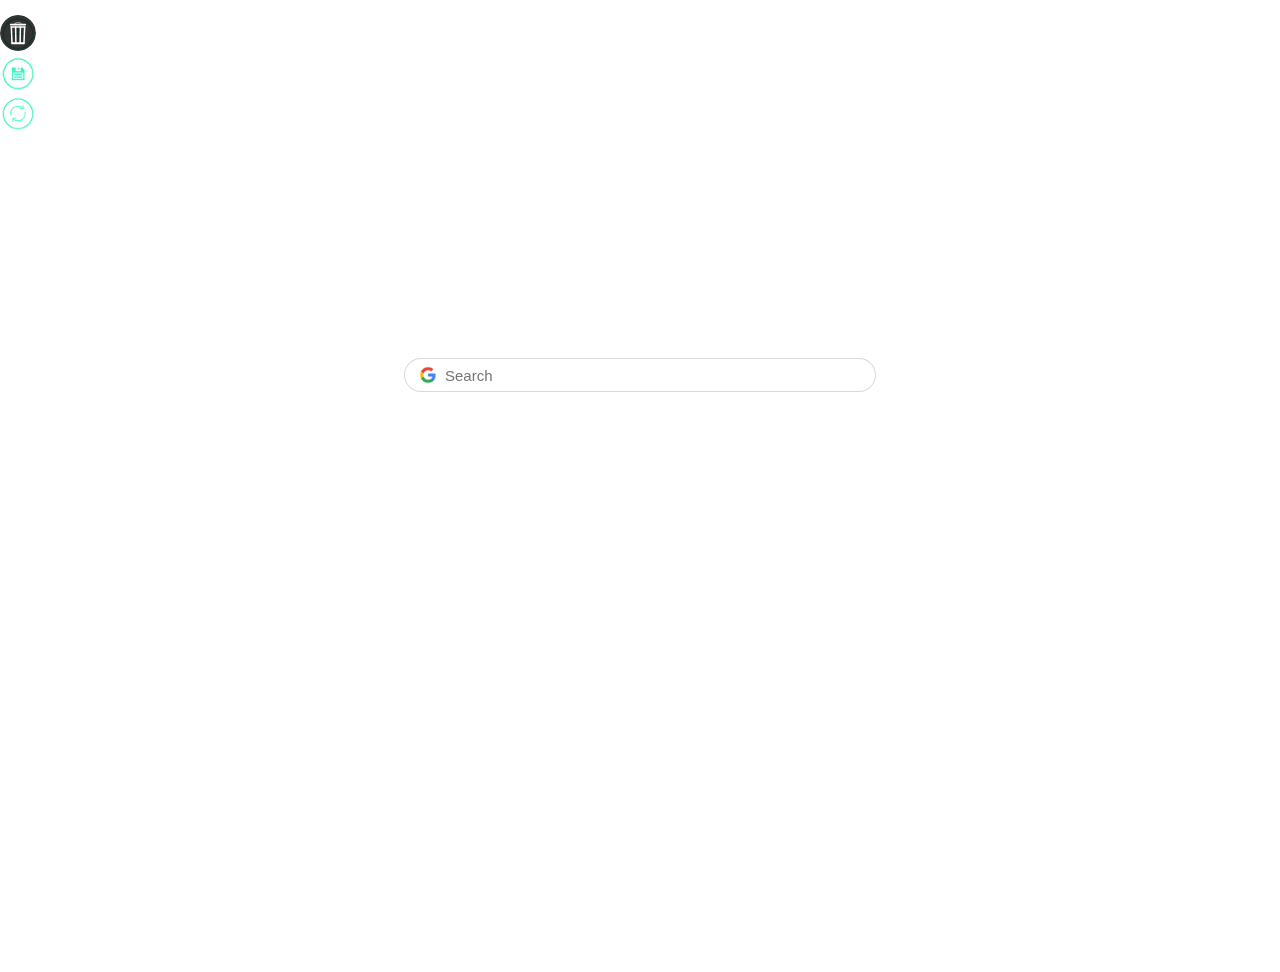
<file: src/index.html>
<!DOCTYPE html>
<html lang="en">
<head>
    <meta charset="utf-8">
    <meta http-equiv="X-UA-Compatible" content="IE=edge">
    <title>The New Tab</title>
    <meta name="description" content="">
    <meta name="viewport" content="width=device-width, initial-scale=1">
    <link rel="shortcut icon" href="images/favicon.ico">
    <link rel="stylesheet" href="css/index.css">
    <link rel="stylesheet" href="css/switch.css">
</head>
<body>

<div id="notifications-tc" class="notifications-wrapper">
</div>

<button id="settings-button"
        style="padding: 5px 0 0 0;position: fixed;cursor: pointer;top: 10px;offset-inline-start: 12px;border: none;background: none;z-index: 20;opacity: 0.8;"
        aria-haspopup="true">
    <img src="images/add.png" style="width: 36px;vertical-align: top;">
</button>
<button id="save-button"
        style="padding: 5px 0 0 0;position: fixed;cursor: pointer;top: 50px;offset-inline-start: 12px;border: none;background: none;z-index: 20;opacity: 0.8;"
        aria-haspopup="true">
    <img src="images/save.png" style="width: 36px;vertical-align: top;">
</button>
<button id="refresh-button"
        style="padding: 5px 0 0 0;position: fixed;cursor: pointer;top: 90px;offset-inline-start: 12px;border: none;background: none;z-index: 20;opacity: 0.8;"
        aria-haspopup="true">
    <img src="images/refresh.png" style="width: 36px;vertical-align: top;">
</button>
<button id="trash-button"
        style="padding: 5px 0 0 0;position: fixed;cursor: pointer;top: 10px;offset-inline-end: 12px;border: none;background: none;z-index: 20;opacity: 0.8;"
        aria-haspopup="true">
    <img src="images/trash.svg" style="width: 36px;vertical-align: top;">
</button>

<div style="height: 100%;">
    <div id="loader" style="z-index: 3000" hidden>
        <div class="dot"></div>
        <div class="dot"></div>
        <div class="dot"></div>
        <div class="dot"></div>
        <div class="dot"></div>
        <div class="dot"></div>
        <div class="dot"></div>
        <div class="dot"></div>
    </div>
    <div id="bg">
        <div class="main-page">
            <main>
                <div style="padding: 0 180px;">
                    <div class="search-wrapper">
                        <label for="search-text" class="search-label"></label>
                        <input id="search-text" maxlength=256 placeholder="Search" autocomplete="off" type="search"/>
                        <button id="searchSubmit" class="search-button"></button>
                        <table id="searchSuggestionsList" class="searchSuggestionTable" role="presentation" hidden>
                        </table>
                    </div>
                </div>
                <section style="margin-bottom: 40px">
                    <ul class="tabs-list" id="tabs-wrapper">
                    </ul>
                </section>
            </main>
        </div>
    </div>
</div>
<div id="settings-dialog" style="position: fixed;top: 0;left: 0;right: 0;bottom: 0;z-index: 2000;display: none;">
    <div id="settings-page" role="dialog">
        <section>
            <aside class="sidebar">
                <header>Welcome</header>
                <nav class="sidebar-nav">
                    <ul role="menu">
                        <li id="tab-item" role="menuitem">
                            <i class="fa fa-cog" aria-hidden="true"></i>
                            <span>Tabs</span>
                        </li>
                        <li id="bg-item" role="menuitem" class="disabled-menu">
                            <i class="fa fa-file-image-o" aria-hidden="true"></i>
                            <span>Background</span>
                        </li>
                    </ul>
                </nav>
            </aside>
        </section>
        <div class="nav-main-wrap">
            <div id="tab-settings" class="shadow" style="margin: 40px 50px 0;background-color: #ffffff">
                <div style="padding:10px 20px;">
                    <span style="display: inline-block;margin: 15px;vertical-align: top;">
                        Open in new tab
                    </span>
                    <label style="display: inline-block">
                        <input id="isOpenNewTab" type="checkbox" class="ios-switch green"/>
                        <div>
                            <div></div>
                        </div>
                    </label>
                </div>
                <div style="padding: 0 20px;">
                    <label class="button-label">resolution</label>
                    <div class="dropdown">
                        <button id="drop-button" class="dropbtn"></button>
                        <div class="dropdown-content">
                            <a id="resolution-1280">1280 x 720</a>
                            <a id="resolution-1920">1920 x 1080</a>
                            <a id="resolution-2560">2560 x 1440</a>
                        </div>
                    </div>
                </div>

                <form id="tab-form" style="width: 400px;padding: 10px 20px;">
                    <label class="button-label">Site url</label>
                    <div class="normal-input">
                        <input id="newTabUrl" placeholder="Type link" class="normal-input-inner"
                               autocomplete="off" googl="true" type="text">
                        <div id="newTabUrl-error" class="input-error"></div>
                    </div>
                    <label class="button-label">Site name</label>
                    <div class="normal-input">
                        <input id="newTabName" placeholder="Type your site name" class="normal-input-inner"
                               autocomplete="off" googl="true" type="text">
                        <div id="newTabName-error" class="input-error"></div>
                    </div>
                    <div id="drop-site-box">
                        <label id="drop-site-zone" class="drop-site-zone" for="file-site-input" googl="true">
                            <img src="images/upload.svg" style="width: 47px;padding-top: 12px;"/>
                            <p>Drop files here</p>
                        </label>
                        <input id="file-site-input" type="file" style="display: none">
                    </div>
                    <div style="padding: 15px">
                        <button id="submitNewTab" class="normal-button normal-button-green shadow" type="button"
                                googl="true">
                            <span>Save</span></button>
                        <button id="resetNewTab" style="margin-left: 20px"
                                class="normal-button normal-button-blue shadow" type="button" googl="true">
                            <span>Reset</span></button>
                    </div>
                </form>
            </div>
        </div>
        <i class="fa fa-times onboarding-close-btn" id="settings-close" aria-hidden="true"></i>
    </div>
</div>
<script type="text/javascript" src="js/sortable.min.js"></script>
<script type="text/javascript" src="js/newtab.js"></script>
</body>
<link href="css/font-awesome.min.css" rel="stylesheet">
</html>
</file>
<file: src/css/index.css>
html,
body {
    height: 100%;
    overflow: hidden;
    color: #0C0C0D;
    font-family: "Helvetica Neue For Number", -apple-system, BlinkMacSystemFont, "Segoe UI", Roboto, "PingFang SC", "Hiragino Sans GB", "Microsoft YaHei", "Helvetica Neue", Helvetica, Arial, sans-serif;
    font-size: 14px;
    margin: 0;
    padding: 0;
    border: 0;
}

tbody {
    display: grid;
}

/* loading */
#loader {
    position: absolute;
    top: 0;
    left: 0;
    right: 0;
    bottom: 0;
    width: 175px;
    height: 175px;
    margin: 150px auto;
}

#loader .dot {
    position: absolute;
    top: 0;
    left: 0;
    right: 0;
    bottom: 0;
    width: 87.5px;
    height: 100%;
    margin: auto;
}

#loader .dot:before {
    content: '';
    position: absolute;
    top: 0;
    left: 0;
    right: 0;
    width: 87.5px;
    height: 87.5px;
    border-radius: 100%;
    transform: scale(0);
}

#loader .dot:nth-child(7n+1) {
    transform: rotate(45deg);
}

#loader .dot:nth-child(7n+1):before {
    background: #00ff80;
    animation: load 0.8s linear 0.1s infinite;
}

#loader .dot:nth-child(7n+2) {
    transform: rotate(90deg);
}

#loader .dot:nth-child(7n+2):before {
    background: #00ffea;
    animation: load 0.8s linear 0.2s infinite;
}

#loader .dot:nth-child(7n+3) {
    transform: rotate(135deg);
}

#loader .dot:nth-child(7n+3):before {
    background: #0af;
    animation: load 0.8s linear 0.3s infinite;
}

#loader .dot:nth-child(7n+4) {
    transform: rotate(180deg);
}

#loader .dot:nth-child(7n+4):before {
    background: #0040ff;
    animation: load 0.8s linear 0.4s infinite;
}

#loader .dot:nth-child(7n+5) {
    transform: rotate(225deg);
}

#loader .dot:nth-child(7n+5):before {
    background: #2a00ff;
    animation: load 0.8s linear 0.5s infinite;
}

#loader .dot:nth-child(7n+6) {
    transform: rotate(270deg);
}

#loader .dot:nth-child(7n+6):before {
    background: #9500ff;
    animation: load 0.8s linear 0.6s infinite;
}

#loader .dot:nth-child(7n+7) {
    transform: rotate(315deg);
}

#loader .dot:nth-child(7n+7):before {
    background: #f0f;
    animation: load 0.8s linear 0.7s infinite;
}

#loader .dot:nth-child(7n+8) {
    transform: rotate(360deg);
}

#loader .dot:nth-child(7n+8):before {
    background: #ff0095;
    animation: load 0.8s linear 0.8s infinite;
}

@keyframes load {
    100% {
        opacity: 0;
        transform: scale(1);
    }
}

#bg {
    height: 100%;
    background-repeat: no-repeat;
    background-size: cover;
}

.frosting {
    background: inherit;
    background-repeat: no-repeat;
    background-size: cover;
    position: absolute;
    left: 0;
    right: 0;
    top: 0;
    bottom: 0;
    filter: blur(8px);
    transform: scale(1.025);
}

.main-page {
    display: flex;
    padding: 40px 32px 32px;
    height: 100%;
    flex-grow: 1;

}

main {
    margin: auto;
    width: 224px;
    padding-bottom: 150px;
}

@media (min-width: 416px) {
    main {
        width: 352px;
    }
}

@media (min-width: 544px) {
    main {
        width: 480px;
    }
}

@media (min-width: 800px) {
    main {
        width: 832px;
    }
}

/* search wrapper */
.search-wrapper {
    cursor: default;
    display: flex;
    position: relative;
    margin: 0 0 80px;
    width: 100%;
    height: 34px;
    visibility: visible;
    -webkit-backface-visibility: hidden;
}

.search-wrapper input {
    border: 1px solid rgba(0, 0, 0, 0.15);
    border-radius: 18px;
    color: inherit;
    padding: 0;
    padding-inline-end: 40px;
    padding-inline-start: 40px;
    width: 100%;
    font-size: 15px;
}

.search-wrapper .search-label {
    background: url("../images/sites/google.png") no-repeat 12px center/24px;
    fill: rgba(12, 12, 13, 0.4);
    position: absolute;
    offset-inline-start: 0;
    height: 100%;
    width: 35px;
}

.search-wrapper .search-button {
    background: url("../images/search.svg") no-repeat center center;
    border-radius: 0 3px 3px 0;
    border: 0;
    width: 40px;
    fill: rgba(12, 12, 13, 0.4);
    background-size: 16px 16px;
    height: 100%;
    offset-inline-end: 0;
    position: absolute;
}

/* suggest table */
.search-wrapper .searchSuggestionTable {
    border: 0;
    transform: translateY(2px);
    top: 36px;
    min-width: 430px;
    max-width: 1048px;
    left: 32px;
    padding: 0 0 5px;
}

.searchSuggestionTable {
    border-spacing: 0;
    overflow: hidden;
    padding: 0;
    margin: 0;
    font-size: 12px;
    text-align: start;
}

.searchSuggestionTable {
    background-color: hsla(0, 0%, 100%, .99);
    border: 1px solid hsla(0, 0%, 0%, .2);
    border-top: none;
    box-shadow: 0 5px 10px hsla(0, 0%, 0%, .1);
    position: absolute;
    left: 0;
    z-index: 200;
    -moz-user-select: none;
    cursor: default;
}

.searchSuggestionRow {
    margin: 0;
    max-width: inherit;
    padding: 0;
}

.searchSuggestionEntry {
    margin: 0;
    max-width: inherit;
    overflow: hidden;
    padding: 4px 10px;
    text-overflow: ellipsis;
    white-space: nowrap;
}

.searchSuggestionRow.selected {
    background-color: #00E359;
    color: #ffffff;
}

/* sites list */
.tabs-list li {
    display: inline-block;
    margin: 0 0 22px;
    margin-inline-end: 52px;
}

.tabs-list .tabs-item {
    position: relative;
}

.tabs-list .tabs-item .tile {
    position: relative;
    height: 80px;
    width: 80px;
    border-radius: 48px;
    color: #737373;
    font-weight: 200;
    font-size: 32px;
    text-transform: uppercase;
    display: flex;
    align-items: center;
    justify-content: center;
    visibility: visible;
    -webkit-backface-visibility: hidden;
}

.tabs-list .tabs-item > a {
    display: block;
    color: inherit;
    outline: none;
}

/* logo */
.logo {
    position: absolute;
    top: 0;
    left: 0;
    height: 100%;
    width: 100%;
    border-radius: 48px;
    background-size: cover;
    background-position: top left;
}

.trash-shake {
    opacity: 1;
    animation: shake 0.82s cubic-bezier(.36, .07, .19, .97) both;
    transform: translate3d(0, 0, 0);
    backface-visibility: hidden;
    perspective: 1000px;
}

.fade-in {
    -webkit-animation: fade-in 1.5s ease;
    -moz-animation: fade-in ease-in-out 1.5 both;
    -o-animation: fade-in ease-in-out 1.5s both;
    animation: fade-in 1.5s ease;
}

@keyframes bounceInDown {
    from, 60%, 75%, 90%, to {
        animation-timing-function: cubic-bezier(0.215, 0.610, 0.355, 1.000);
    }

    0% {
        opacity: 0;
        transform: translate3d(0, -300px, 0);
    }

    60% {
        opacity: 1;
        transform: translate3d(0, 25px, 0);
    }

    75% {
        transform: translate3d(0, -10px, 0);
    }

    90% {
        transform: translate3d(0, 5px, 0);
    }

    to {
        transform: none;
    }
}

.bounceInDown {
    animation-name: bounceInDown;
}

@keyframes bounceOutUp {
    20% {
        transform: translate3d(0, -10px, 0);
    }

    40%, 45% {
        opacity: 1;
        transform: translate3d(0, 20px, 0);
    }

    to {
        opacity: 0;
        transform: translate3d(0, -200px, 0);
    }
}

.bounceOutUp {
    animation-name: bounceOutUp;
}

.animated {
    -webkit-animation-fill-mode: both;
    -moz-animation-fill-mode: both;
    -ms-animation-fill-mode: both;
    -o-animation-fill-mode: both;
    animation-fill-mode: both;
    -webkit-animation-duration: 1s;
    -moz-animation-duration: 1s;
    -ms-animation-duration: 1s;
    -o-animation-duration: 1s;
    animation-duration: 1s;
}

.animated.hinge {
    -webkit-animation-duration: 2s;
    -moz-animation-duration: 2s;
    -ms-animation-duration: 2s;
    -o-animation-duration: 2s;
    animation-duration: 2s;
}

/* shake */
@keyframes shake {
    10%, 90% {
        transform: translate3d(-1px, 0, 0);
    }

    20%, 80% {
        transform: translate3d(2px, 0, 0);
    }

    30%, 50%, 70% {
        transform: translate3d(-4px, 0, 0);
    }

    40%, 60% {
        transform: translate3d(4px, 0, 0);
    }
}

/* fade */
@-webkit-keyframes fade-in {
    0% {
        opacity: 0;
    }
    100% {
        opacity: 1;
    }
}

@-moz-keyframes fade-in {
    0% {
        opacity: 0
    }
    100% {
        opacity: 1
    }
}

@-o-keyframes fade-in {
    0% {
        opacity: 0
    }
    100% {
        opacity: 1
    }
}

@keyframes fade-in {
    0% {
        opacity: 0
    }
    100% {
        opacity: 1
    }
}

#settings-page {
    width: 1060px;
    height: 85%;
    min-height: 500px;
    background: #f9f9f9;
    border-radius: 10px;
    position: relative;
    margin: 2% auto;
    display: grid;
    grid-template-rows: [dialog-start] 70px [page-start] 1fr [footer-start] 30px [dialog-end];
    grid-template-columns: [dialog-start] 180px [page-start] 1fr [dialog-end];
}

.shadow {
    border-radius: 4px;
    -moz-box-shadow: 0 0 20px 5px rgba(97, 98, 98, 0.21);
    box-shadow: 0 0 20px 5px rgba(97, 98, 98, 0.21);
}

/* drop box */
#drop-site-box {
    margin-left: 130px;
    margin-top: 20px;
    margin-bottom: 10px;
    width: 124px;
    height: 124px;
}

.drop-site-zone {
    border: 2px dashed #bbb;
    -moz-border-radius: 5px;
    -webkit-border-radius: 5px;
    border-radius: 5px;
    text-align: center;
    color: #bbb;
    height: 120px;
    width: 120px;
    display: inline-block;
}

.drop-site-zone:hover {
    border: 2px dashed #53a5ef;
}

/* right label */
.button-label {
    width: 100px;
    vertical-align: middle;
    float: left;
    padding: 15px 0 0 15px;
}

/* normal button*/
.normal-button {
    line-height: 1;
    white-space: nowrap;
    cursor: pointer;
    background-color: rgb(255, 255, 255);
    border: 1px solid #c4c4c4;
    color: #1f2d3d;
    margin: 0;
    font-size: 12px;
    padding: 5px 24px;
    border-radius: 12px;
    font-weight: lighter;
}

.normal-button-green {
    color: #fff;
    background-color: #13ce66;
    border-color: #13ce66;
}

.normal-button-blue {
    color: #fff;
    background-color: #20A0FF;
    border-color: #20A0FF;
}

/* normal input */
.normal-input {
    width: 200px;
    margin: 10px 1em;
    position: relative;
    font-size: 14px;
    display: table-caption;
}

.normal-input-inner {
    -webkit-appearance: none;
    -moz-appearance: none;
    appearance: none;
    background-color: #fff;
    border-radius: 4px;
    border: 1px solid #bfcbd9;
    box-sizing: border-box;
    color: #1f2d3d;
    font-size: 12px;
    height: 32px;
    line-height: 1;
    outline: 0;
    padding: 0 10px;
    transition: border-color .2s cubic-bezier(.645, .045, .355, 1);
}

.normal-input-inner:hover {
    border-color: #8391a5;
}

.normal-input-inner:focus {
    outline: 0;
    border-color: #20a0ff;
}

.input-error {
    color: #ff4949;
    font-size: 12px;
    line-height: 1;
    padding-top: 4px;
    position: absolute;
    top: 100%;
    left: 0;
    display: none;
}

/* notification */
.notifications-wrapper {
    position: fixed;
    width: 480px;
    padding: 0 10px 10px;
    z-index: 9998;
    box-sizing: border-box;
    height: auto;
    top: 0;
    bottom: auto;
    margin: 0 auto 0 -240px;
    left: 50%;
}

.notification-info {
    background-color: rgb(80, 191, 255);
}

.notification-warning {
    background-color: rgb(247, 186, 42);
}

.notification-success {
    background-color: rgb(19, 206, 102);
}

.notification-error {
    background-color: rgb(255, 73, 73);
}

.notification {
    position: relative;
    width: 100%;
    cursor: pointer;
    border-radius: 4px;
    font-size: 13px;
    margin: 10px 0 0;
    padding: 10px 16px;
    display: table;
    box-sizing: border-box;
    overflow: hidden;
    color: rgb(255, 255, 255);
    box-shadow: rgba(0, 0, 0, 0.2) 0 2px 8px;
    top: 0;
    height: 59px;
}

.notification-title {
    font-size: 14px;
    margin: 0 0 5px;
    padding: 0;
    font-weight: bold;
    color: rgb(255, 255, 255);
}

.notification-message {
    margin: 0;
    padding: 0;
}

/* disabled */
.disabled-menu * {
    color: rgba(0, 0, 0, 0.25) !important;
    cursor: not-allowed !important;
    background: none;
    border-color: transparent !important;
}

.disabled-menu span:hover {
    color: rgba(0, 0, 0, 0.25) !important;
}

/* Dropdown Button */
.dropbtn {
    background-color: #20A0FF;
    color: white;
    padding: 8px 15px;
    font-size: 12px;
    line-height: 1;
    border: none;
    cursor: pointer;
    border-radius: 4px;
    width: 110px;
}

.dropdown {
    width: 200px;
    margin: 10px 1em;
    font-size: 14px;
    display: table-caption;
    position: relative;
}

.dropdown:hover .dropdown-content {
    display: block;
}

.dropdown-content {
    display: none;
    position: absolute;
    background-color: #f9f9f9;
    box-shadow: 0 8px 16px 0 rgba(0, 0, 0, 0.2);
    z-index: 1;
    width: 110px;
}

.dropdown-content a {
    color: black;
    line-height: 36px;
    font-size: 12px;
    display: block;
    background: #fff;
    text-align: center;
}

.dropdown-content a:hover {
    background-color: #dedede
}

.onboarding-close-btn {
    position: absolute;
    top: 15px;
    offset-inline-end: 15px;
    cursor: pointer;
    width: 16px;
    height: 16px;
    border: none;
    background: none;
    padding: 0;
    fill-opacity: 0;
    fill: currentColor;
}

.sidebar {
    font-weight: 400;
    position: absolute;
    width: 180px;
    height: 100%;
    background: #ffffff;
    -webkit-box-shadow: 0 0 20px 5px rgba(75, 86, 79, 0.1);
    -moz-box-shadow: 0 0 20px 5px rgba(75, 86, 79, 0.1);
    box-shadow: 0 0 20px 5px rgba(75, 86, 79, 0.1);
    border-bottom-left-radius: 10px;
    border-top-left-radius: 10px;
    top: 0;
    overflow: hidden;
    -webkit-transform: translateZ(0);
    visibility: visible;
    -webkit-backface-visibility: hidden;
}

.sidebar header {
    background-color: #f8fafb;
    width: 100%;
    display: block;
    padding: 20px 0 18px 28px;
    font-size: 20px;
    color: darkgrey;
}

.sidebar-nav {
    position: fixed;
    height: 100%;
    font-weight: 400;
    font-size: 14px;
    overflow: auto;
    padding-bottom: 6em;
    z-index: 9;
    -webkit-overflow-scrolling: touch;
    background-color: #f8fafb;
    width: 100%;
}

.sidebar-nav ul {
    padding: 0;
    margin: 0;
    display: block;
    list-style-type: none;
}

.sidebar-nav ul li {
    cursor: pointer;
    padding-left: 24px;
    margin: 10px 0;
    display: inline-block;
    width: 100%;
}

.sidebar-nav ul li i {
    color: #000;
    font-size: 20px;
    padding-right: 14px;
}

.sidebar-nav ul li span:hover {
    color: #4283ff;
}
</file>
<file: src/css/switch.css>
input[type="checkbox"] {
    position: absolute;
    opacity: 0;
}

/* Normal Track */
input[type="checkbox"].ios-switch + div {
    vertical-align: middle;
    width: 40px;
    height: 20px;
    border-radius: 999px;
    background-color: rgba(0, 0, 0, 0.1);
    -webkit-transition-duration: .4s;
    -webkit-transition-property: background-color, box-shadow;
    box-shadow: inset 0 0 0 0px rgba(0, 0, 0, 0.4);
    margin: 15px 1.2em 15px 2.5em;
}

/* Checked Track (Blue) */
input[type="checkbox"].ios-switch:checked + div {
    width: 40px;
    background-position: 0 0;
    background-color: #20A0FF;
    border: #20A0FF;
    box-shadow: inset 0 0 0 10px rgb(32, 160, 255);
}

/* Tiny Track */
input[type="checkbox"].tinyswitch.ios-switch + div {
    width: 34px;
    height: 18px;
}

/* Big Track */
input[type="checkbox"].bigswitch.ios-switch + div {
    width: 50px;
    height: 25px;
}

/* Green Track */
input[type="checkbox"].green.ios-switch:checked + div {
    background-color: #00E359;
    border: #00E359;
    box-shadow: inset 0 0 0 10px rgba(0, 227, 89, 1);
}

/* Normal Knob */
input[type="checkbox"].ios-switch + div > div {
    float: left;
    width: 18px;
    height: 18px;
    border-radius: inherit;
    background: #ffffff;
    -webkit-transition-timing-function: cubic-bezier(.54, 1.85, .5, 1);
    -webkit-transition-duration: 0.4s;
    -webkit-transition-property: transform, background-color, box-shadow;
    -moz-transition-timing-function: cubic-bezier(.54, 1.85, .5, 1);
    -moz-transition-duration: 0.4s;
    -moz-transition-property: transform, background-color;
    box-shadow: 0px 2px 5px rgba(0, 0, 0, 0.34), 0 0 0 1px rgba(255, 255, 255, 0);
    pointer-events: none;
    margin-top: 1px;
    margin-left: 1px;
}

/* Checked Knob (Blue Style) */
input[type="checkbox"].ios-switch:checked + div > div {
    -webkit-transform: translate3d(20px, 0, 0);
    -moz-transform: translate3d(20px, 0, 0);
    background-color: #ffffff;
    box-shadow: 0px 2px 5px rgba(0, 0, 0, 0.34), 0 0 0 1px rgba(255, 255, 255, 0);
}

/* Tiny Knob */
input[type="checkbox"].tinyswitch.ios-switch + div > div {
    width: 16px;
    height: 16px;
    margin-top: 1px;
}

/* Checked Tiny Knob (Blue Style) */
input[type="checkbox"].tinyswitch.ios-switch:checked + div > div {
    -webkit-transform: translate3d(16px, 0, 0);
    -moz-transform: translate3d(16px, 0, 0);
    box-shadow: 0px 2px 5px rgba(0, 0, 0, 0.34), 0 0 0 1px rgba(255, 255, 255, 0);
}

/* Big Knob */
input[type="checkbox"].bigswitch.ios-switch + div > div {
    width: 23px;
    height: 23px;
    margin-top: 1px;
}

/* Checked Big Knob (Blue Style) */
input[type="checkbox"].bigswitch.ios-switch:checked + div > div {
    -webkit-transform: translate3d(25px, 0, 0);
    -moz-transform: translate3d(16px, 0, 0);
    box-shadow: 0px 2px 5px rgba(0, 0, 0, 0.34), 0 0 0 1px rgba(255, 255, 255, 0);
}

/* Green Knob */
input[type="checkbox"].green.ios-switch:checked + div > div {
    box-shadow: 0px 2px 5px rgba(0, 0, 0, 0.34), 0 0 0 1px rgba(255, 255, 255, 0);
}
</file>
